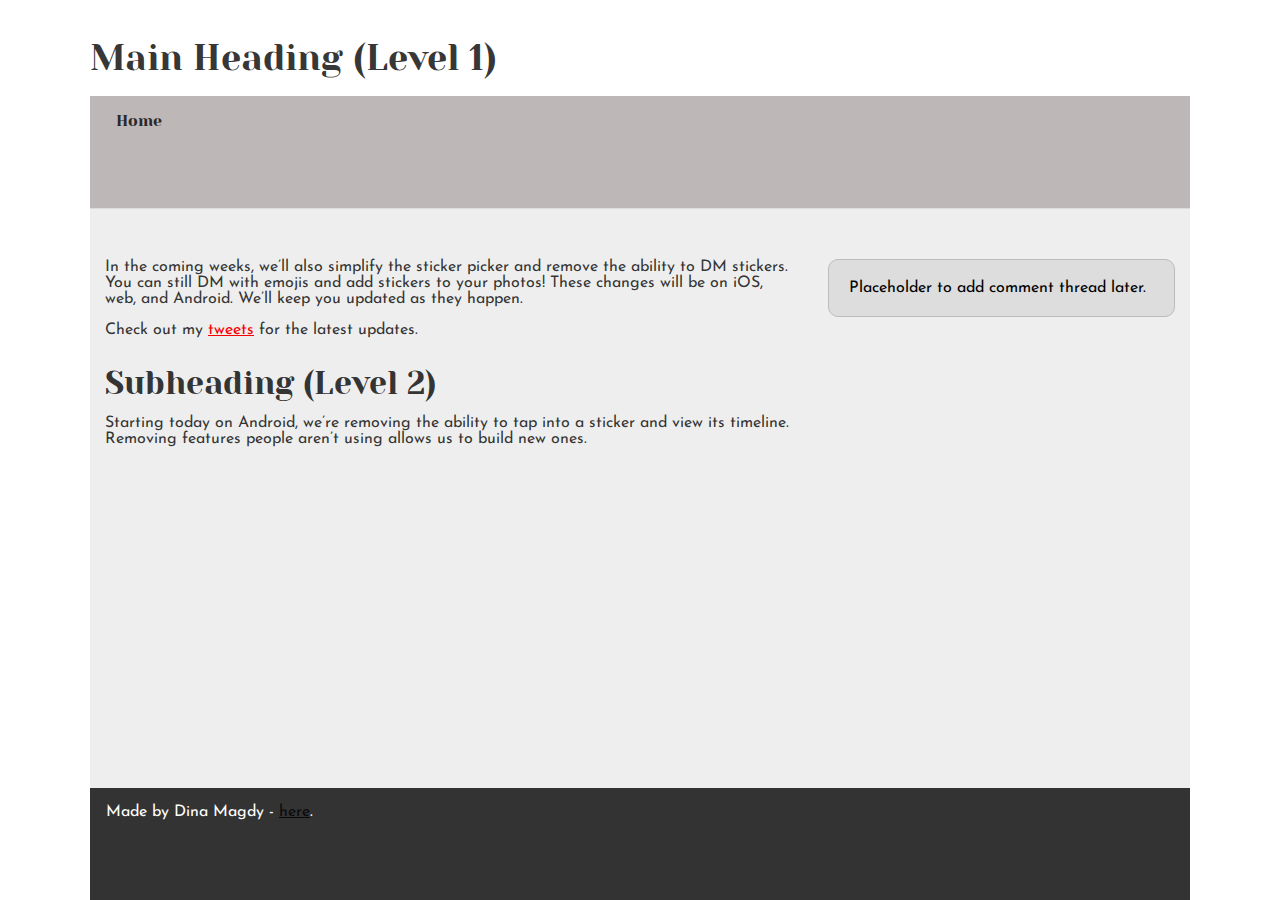
<file: css_basic/tweets.html>
<!DOCTYPE html>
<html lang="en">

<head>
    <meta charset="UTF-8">
    <title>Tweets Page</title>
    <link href="base.css" rel="stylesheet">
    <link href="styles.css" rel="stylesheet">
</head>

<body>

    <h1>Main Heading (Level 1)</h1>
    <header>
        <ul>
            <li><a href="index.html">Home</a></li>
        </ul>
    </header>
    <main>
        <article>
    <p>In the coming weeks, we’ll also simplify the sticker picker and remove the ability to DM stickers. 
        You can still DM with emojis and add stickers to your photos!
         These changes will be on iOS, web, and Android. 
         We’ll keep you updated as they happen.</p>

    <p>Check out my <a href="tweets.html">tweets</a> for the latest updates.</p>

    <h2>Subheading (Level 2)</h2>

    <p>Starting today on Android, we’re removing the ability to tap into a sticker and view its timeline. 
        Removing features people aren’t using allows us to build new ones.</p>
    </article>
    <aside>
        <p>Placeholder to add comment thread later.</p>
    </aside>
    </main>

    <footer>
        <p>Made by Dina Magdy - <a href="https://www.linkedin.com/in/dina-magdy-02a77b257?utm_source=share&utm_campaign=share_via&utm_content=profile&utm_medium=android_app" target="_blank">here</a>.</p>
    </footer>

</body>

</html>
</file>
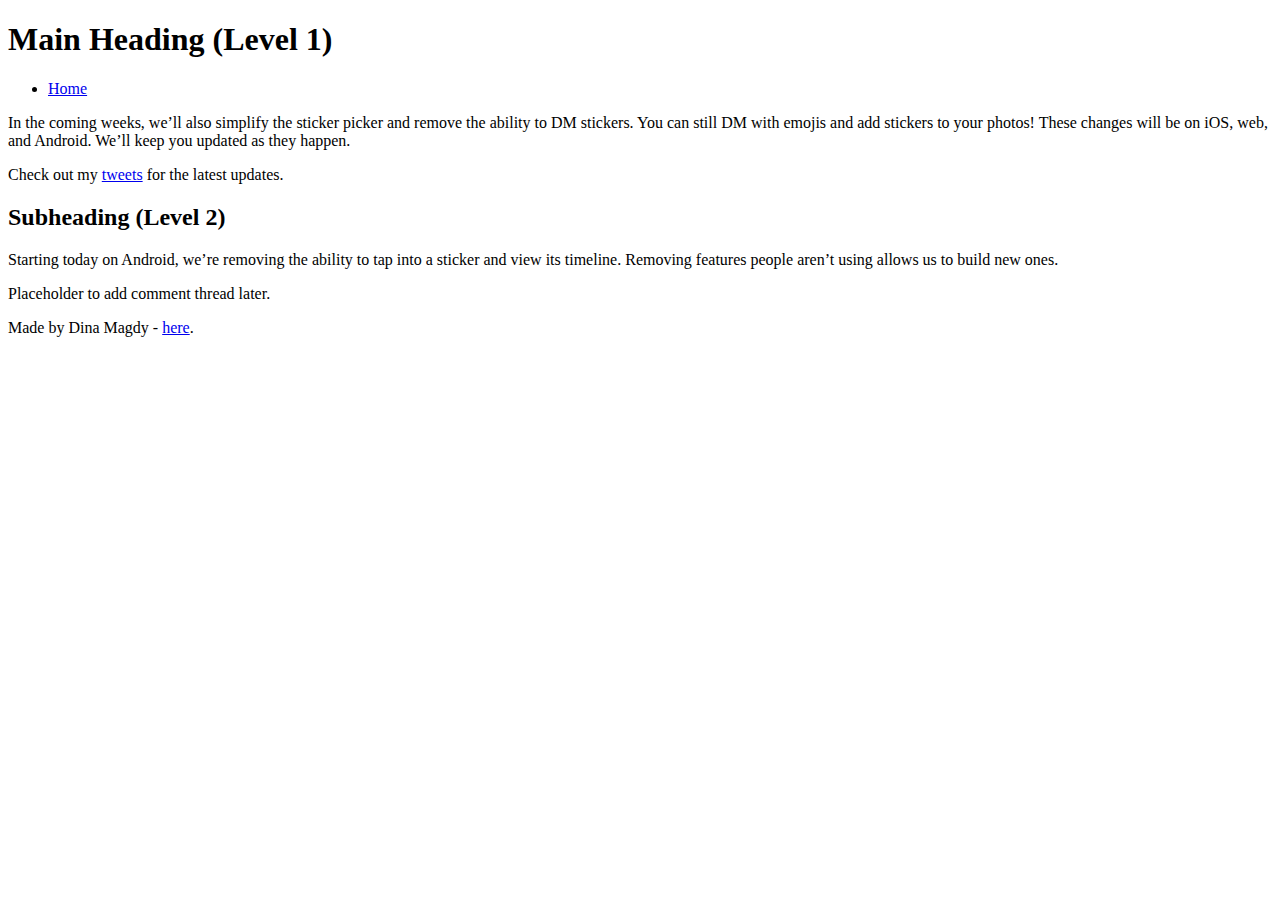
<file: alx_html_css/html_basic/tweets.html>
<!DOCTYPE html>
<html lang="en">

<head>
    <meta charset="UTF-8">
    <title>Tweets Page</title>
</head>

<body>

    <h1>Main Heading (Level 1)</h1>
    <header>
        <ul>
            <li><a href="index.html">Home</a></li>
        </ul>
    </header>
    <main>
        <article>
    <p>In the coming weeks, we’ll also simplify the sticker picker and remove the ability to DM stickers. 
        You can still DM with emojis and add stickers to your photos!
         These changes will be on iOS, web, and Android. 
         We’ll keep you updated as they happen.</p>

    <p>Check out my <a href="tweets.html">tweets</a> for the latest updates.</p>

    <h2>Subheading (Level 2)</h2>

    <p>Starting today on Android, we’re removing the ability to tap into a sticker and view its timeline. 
        Removing features people aren’t using allows us to build new ones.</p>
    </article>
    <aside>
        <p>Placeholder to add comment thread later.</p>
    </aside>
    </main>

    <footer>
        <p>Made by Dina Magdy - <a href="https://www.linkedin.com/in/dina-magdy-02a77b257?utm_source=share&utm_campaign=share_via&utm_content=profile&utm_medium=android_app" target="_blank">here</a>.</p>
    </footer>

</body>

</html>
</file>
<file: css_basic/base.css>
/* Importing webfonts */
/* (If you're learning CSS, you should disregard that) */

@import url(https://fonts.googleapis.com/css?family=Yeseva+One);
@import url(https://fonts.googleapis.com/css?family=Josefin+Sans:400,700,700italic,400italic);


/* CSS reset rules */

html, body {
	height: 100%;
	min-height: 100%;
}
html, body, div, span, applet, object, iframe,
h1, h2, h3, h4, h5, h6, p, blockquote, pre,
a, abbr, acronym, address, big, cite, code,
del, dfn, img, ins, kbd, q, s, samp,
small, strike, sub, sup, tt, var,
b, u, i, center,
dl, dt, dd,
fieldset, form, label, legend,
table, caption, tbody, tfoot, thead, tr, th, td,
article, aside, canvas, details, embed, 
figure, figcaption, footer, header, hgroup, 
menu, nav, output, ruby, section, summary,
time, mark, audio, video {
	margin: 0;
	padding: 0;
	border: 0;
	font-size: 100%;
	font: inherit;
	vertical-align: baseline;
}
/* HTML5 display-role reset for older browsers */
article, aside, details, figcaption, figure, 
footer, header, hgroup, menu, nav, section {
	display: block;
}
body {
	line-height: 1;
}
blockquote, q {
	quotes: none;
}
blockquote:before, blockquote:after,
q:before, q:after {
	content: '';
	content: none;
}
table {
	border-collapse: collapse;
	border-spacing: 0;
}


/* Fonts and colors */

body {
	font-family: 'Josefin Sans', serif;
	color: rgba(0, 0, 0, 0.8);
}
h1, h2, h3, h4, h5, h6, header {
	font-family: 'Yeseva One', sans-serif;
}
article {
}
header {
	border-bottom: 1px solid rgb(221,221,221);
	transition: border-bottom-color 1s ease;
}
header a {
	color: rgba(0, 0, 0, 0.8);
}
aside {
	background: #FAFAFA;
}
aside p {
	border: 1px solid #bbb;
	background: #ddd;
	color: black;
}
footer a {
	color: rgba(0, 0, 0, 0.8);
}
a {
	color: #F80002;
}


/* Positioning and margins */

@media (min-width: 1100px) {
	body {
		width: 1100px;
		margin: 0 auto;
	}
}

article {
	padding: 50px 15px;
}
article > *:first-child {
	margin-top: 0;
}
aside {
	padding: 50px 15px;
}
header .right {
	float: right;
	margin: 0 10px 15px;
}


/* Header */
header {
	padding: 20px 0;
	height: 80px;
}
header ul {
	list-style: none;
	margin: 0;
	padding: 0;
}
header li {
	display: inline;
	vertical-align:middle;
}
header li:first-child {
	margin: 0;
}
header li a {
	margin: 0 10px;
}
header li.logo {
	font-size: 36px;
}
header a {
	text-decoration: none;
}


/* Aside */

aside p {
	border-radius: 10px;
	padding: 20px 20px;
}


/* Footer */

footer {
	padding: 5px 15px;
	height: 80px;
}


/* Text styles and margins */

p {
	margin-bottom: 15px;
}
h1 {
	font-size: 36px;
	margin: 40px 0 20px;
}
h2 {
	font-size: 32px;
	margin: 30px 0 15px;
}
h3 {
	font-size: 28px;
	margin: 25px 0 10px;
}
h4 {
	font-size: 20px;
	font-weight: bold;
	margin: 20px 0 10px;
}
h5 {
	font-size: 18px;
	font-weight: bold;
	margin: 15px 0 10px;
}
h6 {
	font-weight: bold;
	margin: 5px 0;
}

@media (max-width: 800px) {
  body.works_on_smartphone {
  	display: block;
  }
  body.works_on_smartphone main {
  	display: block;
  }
  header .right {
  	float: none;
  }
}
</file>
<file: css_basic/styles.css>
/* Apply Flexbox to both body and main containers */
body, main {
    display: flex;

  }
  
  /* Set the column direction for the body container */
  body {
    flex-direction: column;
    
  }
  header {
    background-color: #bdb7b7; 
    color: #fff;
    padding: 1em; 
  }
  
  /* Set the row direction for the main container */
  main {
    flex-direction: row;
  }
  
  /* make main container has automatic height and width */
  main {
    flex: auto;
  }
  
  /* Set width ratio for article & aside within the main container */
  article {
    flex: 2; /* Takes up 2/3 of the width */
  }
  
  aside {
    flex: 1; /* Takes up 1/3 of the width */
    background-color: #fff;
  }

  @media only screen and (max-width: 767px) {
    body.works_on_smartphone main {
      flex-direction: column; /* Change flex direction to column for better stacking on small screens */
    }
   }
   
   
  /* Enable scrolling within article and aside */
  article, aside {
    background-color: #eee;
    overflow-y: auto;
  }
  
footer {
    background-color: #333; /* Set a dark background color for the footer */
    color: #fff; /* Set the text color to white */
    padding: 1em; /* Add some padding to the footer */
  }
</file>
